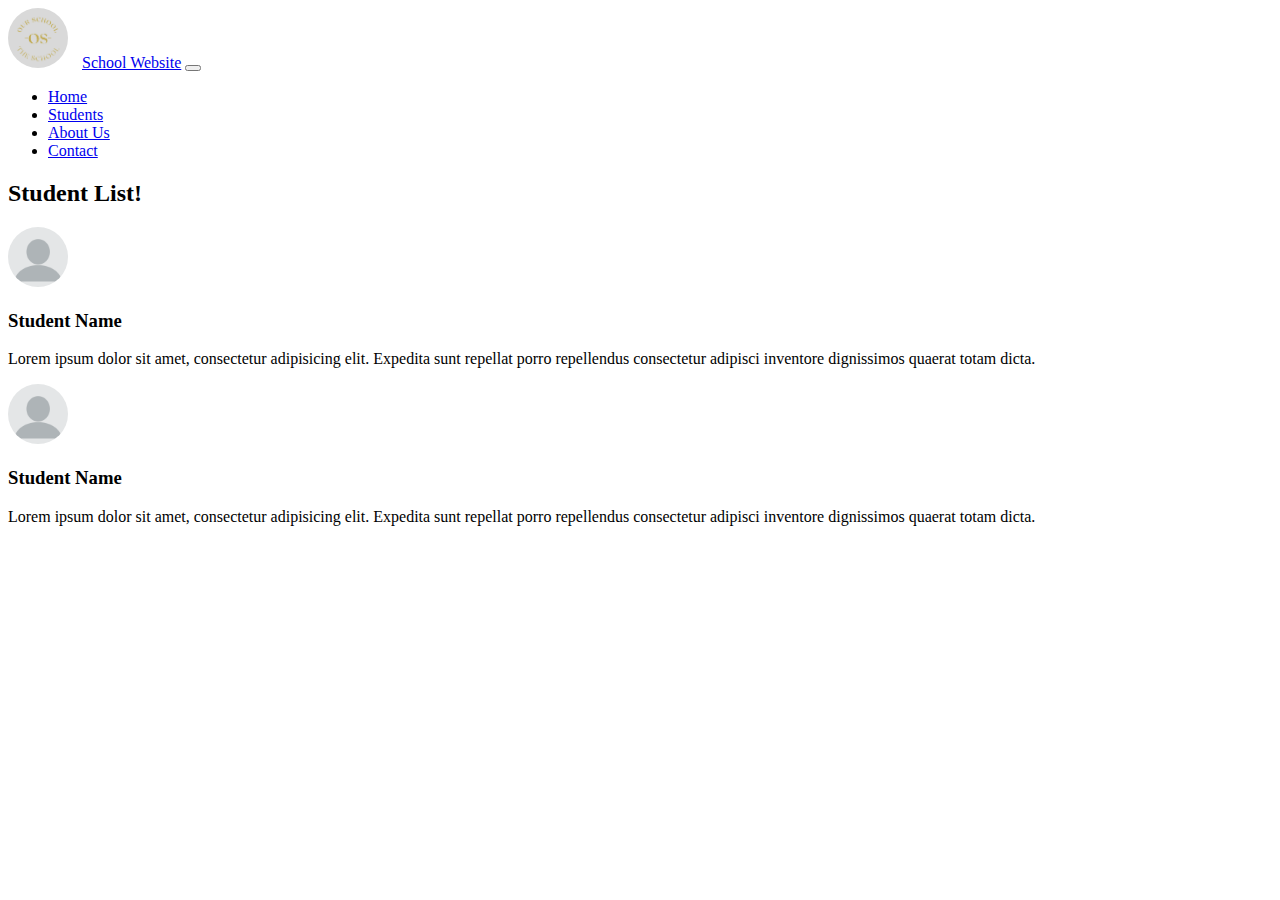
<file: students.html>
<!DOCTYPE html>
<html lang="en">
  <head>
    <meta charset="UTF-8" />
    <meta http-equiv="X-UA-Compatible" content="IE=edge" />
    <meta name="viewport" content="width=device-width, initial-scale=1.0" />
    <link
      href="https://cdn.jsdelivr.net/npm/bootstrap@5.2.1/dist/css/bootstrap.min.css"
      rel="stylesheet"
      integrity="sha384-iYQeCzEYFbKjA/T2uDLTpkwGzCiq6soy8tYaI1GyVh/UjpbCx/TYkiZhlZB6+fzT"
      crossorigin="anonymous"
    />
    <link rel="stylesheet" href="header.css">
    <title>School Website</title>
  </head>
  <style>
    .stimg{
      width: 60px;
      height: 60px;
      border-radius: 50%;
    }
  </style>
  <body>
    <header>
      <nav class="navbar navbar-expand-lg bg-light">
        <div class="container-fluid">
          <img src="logo.png" alt="Our logo" class="logo">
          <a class="navbar-brand" href="./index.html">School Website</a>
          <button
            class="navbar-toggler"
            type="button"
            data-bs-toggle="collapse"
            data-bs-target="#navbarSupportedContent"
            aria-controls="navbarSupportedContent"
            aria-expanded="false"
            aria-label="Toggle navigation"
          >
            <span class="navbar-toggler-icon"></span>
          </button>
          <div class="collapse navbar-collapse" id="navbarSupportedContent">
            <ul class="navbar-nav me-auto mb-2 mb-lg-0">
              <li class="nav-item">
                <a
                  class="nav-link active"
                  aria-current="page"
                  href="./index.html"
                  >Home</a
                >
              </li>
              <li class="nav-item">
                <a class="nav-link" href="./students.html">Students</a>
              </li>
              <li class="nav-item">
                <a class="nav-link" href="./about.html">About Us</a>
              </li>
              <li class="nav-item">
                <a class="nav-link" href="./contact.html">Contact</a>
              </li>
            </ul>
          </div>
        </div>
      </nav>
    </header>
    <div class="container">
      <div class="row">
        <div class="col-12">
          <h2>Student List!</h2>
          <li>
            <img class="stimg" src="st.png" alt="s1">
            <h3>Student Name</h3>
            <p>
              Lorem ipsum dolor sit amet, consectetur adipisicing elit. Expedita
              sunt repellat porro repellendus consectetur adipisci inventore
              dignissimos quaerat totam dicta.
            </p>
          </li>
          <li>
            <img class="stimg" src="st.png" alt="s1">
            <h3>Student Name</h3>
            <p>
              Lorem ipsum dolor sit amet, consectetur adipisicing elit. Expedita
              sunt repellat porro repellendus consectetur adipisci inventore
              dignissimos quaerat totam dicta.
            </p>
          </li>
        </div>
      </div>
    </div>
    <script
      src="https://cdn.jsdelivr.net/npm/bootstrap@5.2.1/dist/js/bootstrap.bundle.min.js"
      integrity="sha384-u1OknCvxWvY5kfmNBILK2hRnQC3Pr17a+RTT6rIHI7NnikvbZlHgTPOOmMi466C8"
      crossorigin="anonymous"
    ></script>
  </body>
</html>
</file>
<file: header.css>
.logo{
    width: 60px;
    height: 60px;
    border-radius: 50px;
  }
  .navbar-brand{
    margin-left: 10px;
  }
</file>
